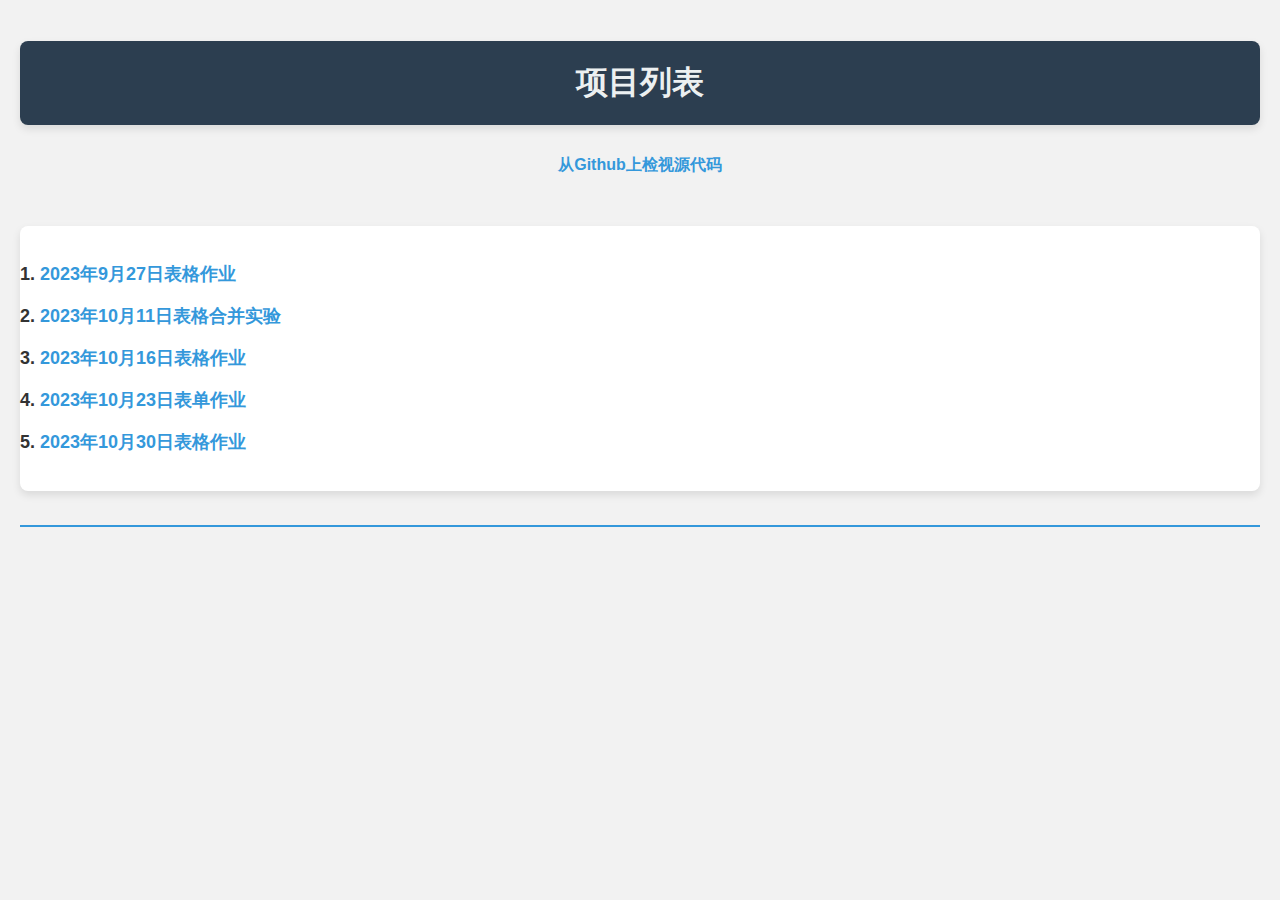
<file: index.html>
<!DOCTYPE html>
<html>
	<head>
		<meta charset="utf-8" />
		<title>项目列表</title>
		<link rel="stylesheet" href="styles.css">
	</head>
	
	<body>
		<h1>项目列表</h1>
		
		<h4><a href="https://github.com/asdfk007/homework_html">从Github上检视源代码</a></h4>
		
		<h2>
			<ol>
				<li><a href="html/2023年9月27日/index.html">2023年9月27日表格作业</a></li>
				<li><a href="html/2023年10月11日/index.html">2023年10月11日表格合并实验</a></li>
				<li><a href="html/2023年10月16日/index.html">2023年10月16日表格作业</a></li>
				<li><a href="html/2023年10月23日/index.html">2023年10月23日表单作业</a></li>
				<li><a href="html/2023年10月30日/index.html">2023年10月30日表格作业</a></li>
			</ol>
		</h2>
	</body>
</html>
</file>
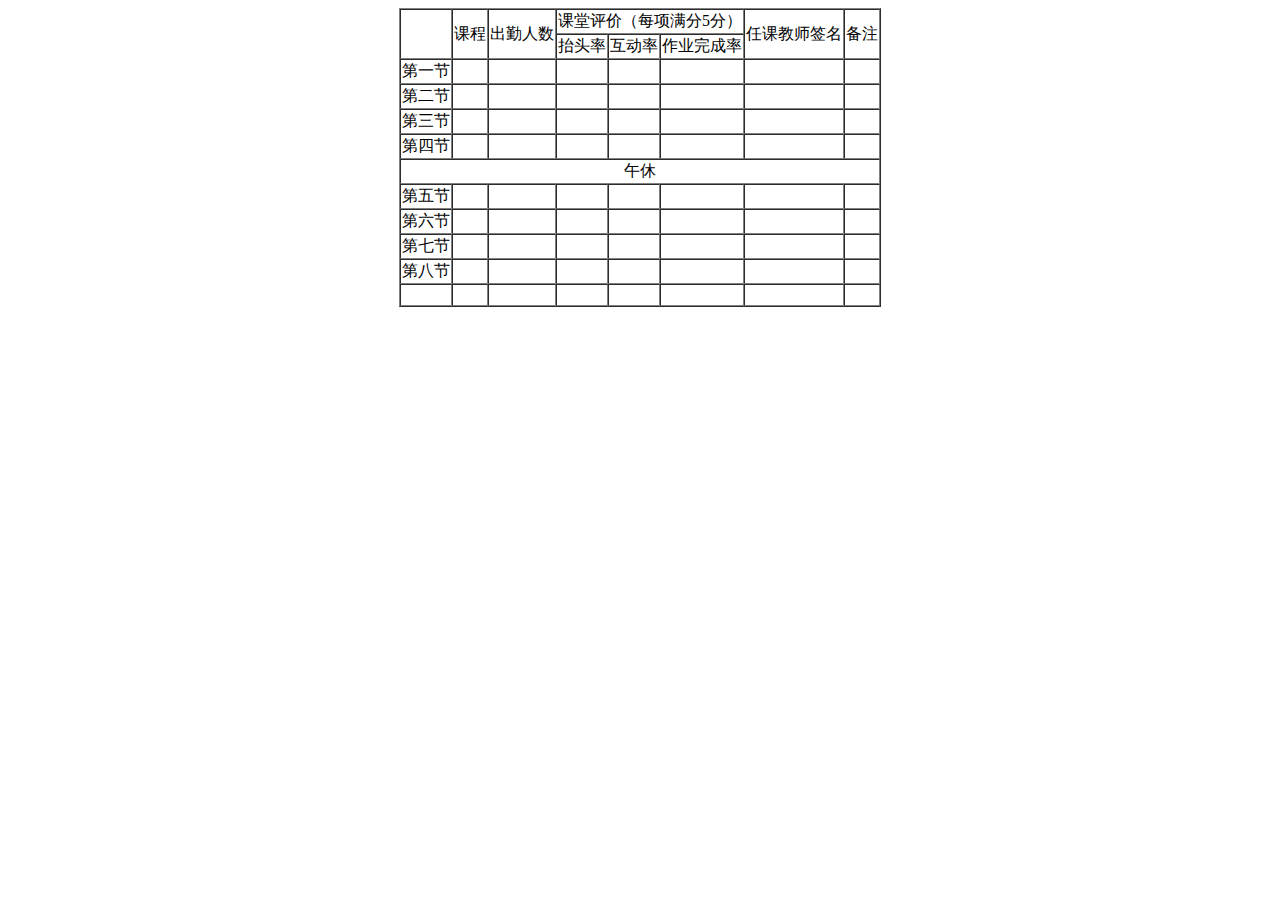
<file: html/2023年10月11日/index.html>
<!DOCTYPE html>
<html>
	<head>
		<meta charset="utf-8" />
		<title></title>
	</head>
	<body>
		<table border="" align="center" cellspacing="0">
			<tr>
				<td rowspan="2"></td>
				<td rowspan="2">课程</td>
				<td rowspan="2">出勤人数</td>
				<td colspan="3">课堂评价（每项满分5分）</td>
				<td rowspan="2">任课教师签名</td>
				<td rowspan="2">备注</td>
			</tr>
			
			<tr>
				<td>抬头率</td>
				<td>互动率</td>
				<td>作业完成率</td>
			</tr>
			
			<tr>
				<td>第一节</td>
				<td></td>
				<td></td>
				<td></td>
				<td></td>
				<td></td>
				<td></td>
				<td></td>
			</tr>
			
			<tr>
				<td>第二节</td>
				<td></td>
				<td></td>
				<td></td>
				<td></td>
				<td></td>
				<td></td>
				<td></td>
			</tr>
			
			<tr>
				<td>第三节</td>
				<td></td>
				<td></td>
				<td></td>
				<td></td>
				<td></td>
				<td></td>
				<td></td>
			</tr>
			
			<tr>
				<td>第四节</td>
				<td></td>
				<td></td>
				<td></td>
				<td></td>
				<td></td>
				<td></td>
				<td></td>
			</tr>
			
			<tr>
				<td colspan="8" align="center">午休</td>
			</tr>
			
			<tr>
				<td>第五节</td>
				<td></td>
				<td></td>
				<td></td>
				<td></td>
				<td></td>
				<td></td>
				<td></td>
			</tr>
			
			<tr>
				<td>第六节</td>
				<td></td>
				<td></td>
				<td></td>
				<td></td>
				<td></td>
				<td></td>
				<td></td>
			</tr>
			
			<tr>
				<td>第七节</td>
				<td></td>
				<td></td>
				<td></td>
				<td></td>
				<td></td>
				<td></td>
				<td></td>
			</tr>
			
			<tr>
				<td>第八节</td>
				<td></td>
				<td></td>
				<td></td>
				<td></td>
				<td></td>
				<td></td>
				<td></td>
			</tr>
			
			<tr>
				<td>&nbsp;</td>
				<td></td>
				<td></td>
				<td></td>
				<td></td>
				<td></td>
				<td></td>
				<td></td>
			</tr>
		</table>
	</body>
</html>
</file>
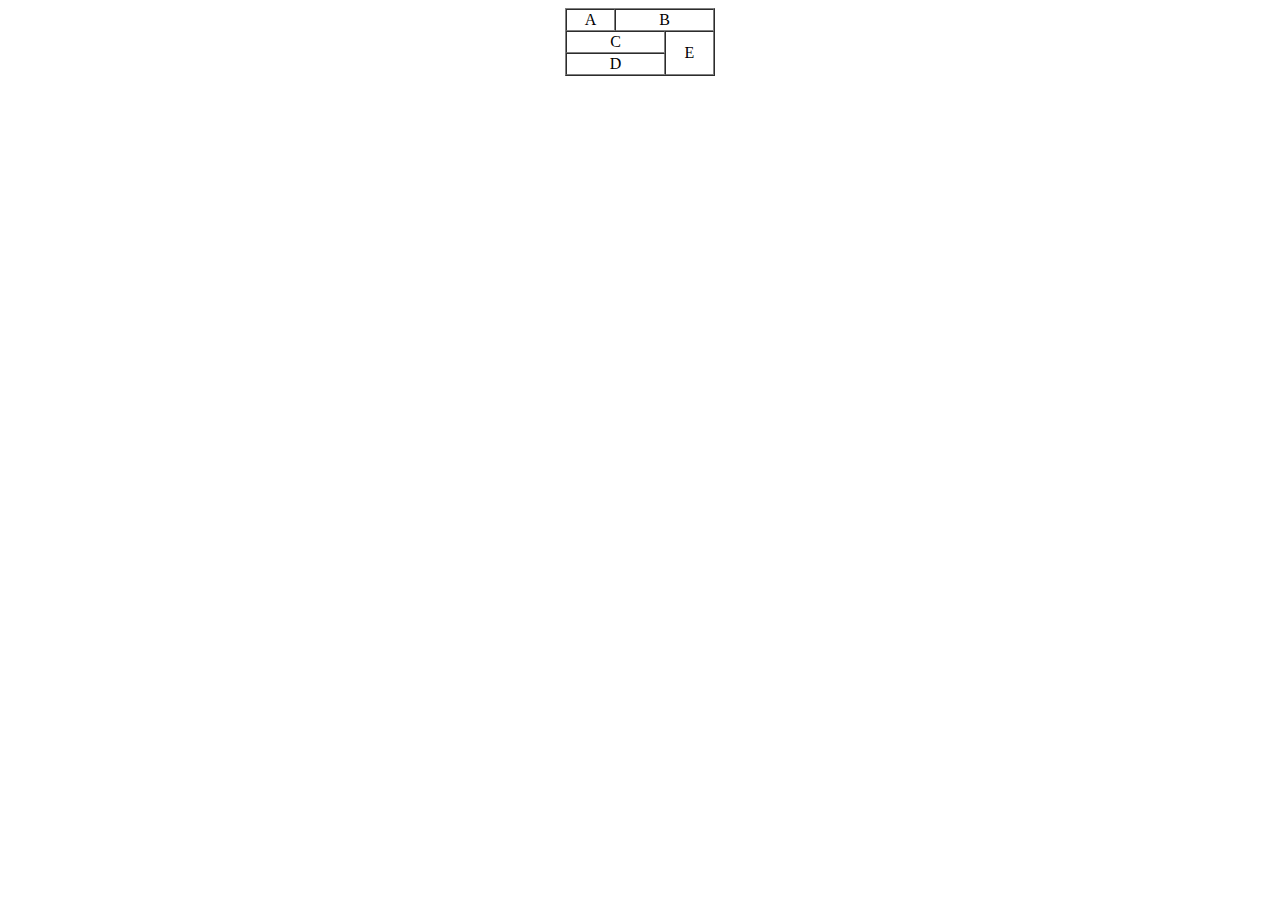
<file: html/2023年10月16日/index.html>
<!DOCTYPE html>
<html>
	<head>
		<meta charset="utf-8" />
		<title>表格</title>
	</head>
	<body>
		<table align="center" border="1" cellspacing="0" width="150px">
			<tr align="center">
				<td width="45px">A</td>
				<td colspan="2">B</td>
			</tr>
			<tr align="center">
				<td colspan="2">C</td>
				<td rowspan="2" width="45px">E</td>
			</tr>
			<tr align="center">
				<td colspan="2">D</td>
			</tr>
		</table>
	</body>
</html>
</file>
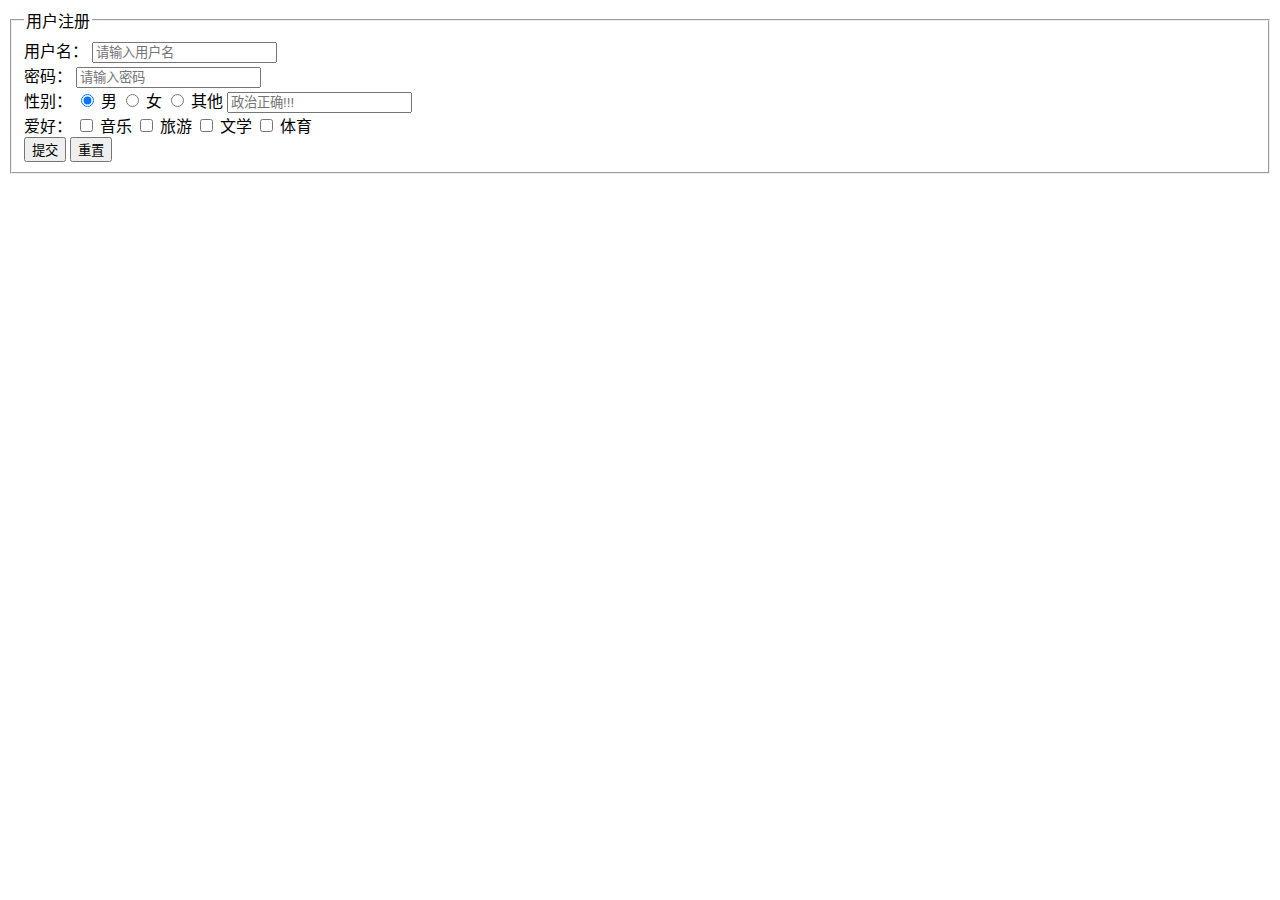
<file: html/2023年10月23日/index.html>
<!DOCTYPE html>
<html lang="zh-CN">
	<head>
		<meta charset="UTF-8">
		<title>用户注册</title>
	</head>
	<body>
		<form>
			<fieldset>
				<legend>用户注册</legend>
				<div>
					<label for="username">用户名：</label>
					<input type="text" id="username" name="username" placeholder="请输入用户名">
				</div>
				<div>
					<label for="password">密码：</label>
					<input type="password" id="password" name="password" placeholder="请输入密码">
				</div>
				<div>
					<label for="gender">性别：</label>
					<input type="radio" id="gender-male" name="gender" value="male" checked>
					<label for="gender-male">男</label>
					<input type="radio" id="gender-female" name="gender" value="female">
					<label for="gender-female">女</label>
					<input type="radio" id="gender-other" name="gender" value="other">
					<label for="gender-other">其他</label>
					<input type="text" id="gender-other-input" name="gender-other-input" placeholder="政治正确!!!">
				</div>
				<div>
					<label for="hobbies">爱好：</label>
					<input type="checkbox" id="hobby-music" name="hobbies" value="音乐">
					<label for="hobby-music">音乐</label>
					<input type="checkbox" id="hobby-travel" name="hobbies" value="旅游">
					<label for="hobby-travel">旅游</label>
					<input type="checkbox" id="hobby-literature" name="hobbies" value="文学">
					<label for="hobby-literature">文学</label>
					<input type="checkbox" id="hobby-sports" name="hobbies" value="体育">
					<label for="hobby-sports">体育</label>
				</div>
				<div>
					<input type="submit" value="提交">
					<input type="reset" value="重置">
				</div>
			</fieldset>
		</form>
	</body>
</html>
</file>
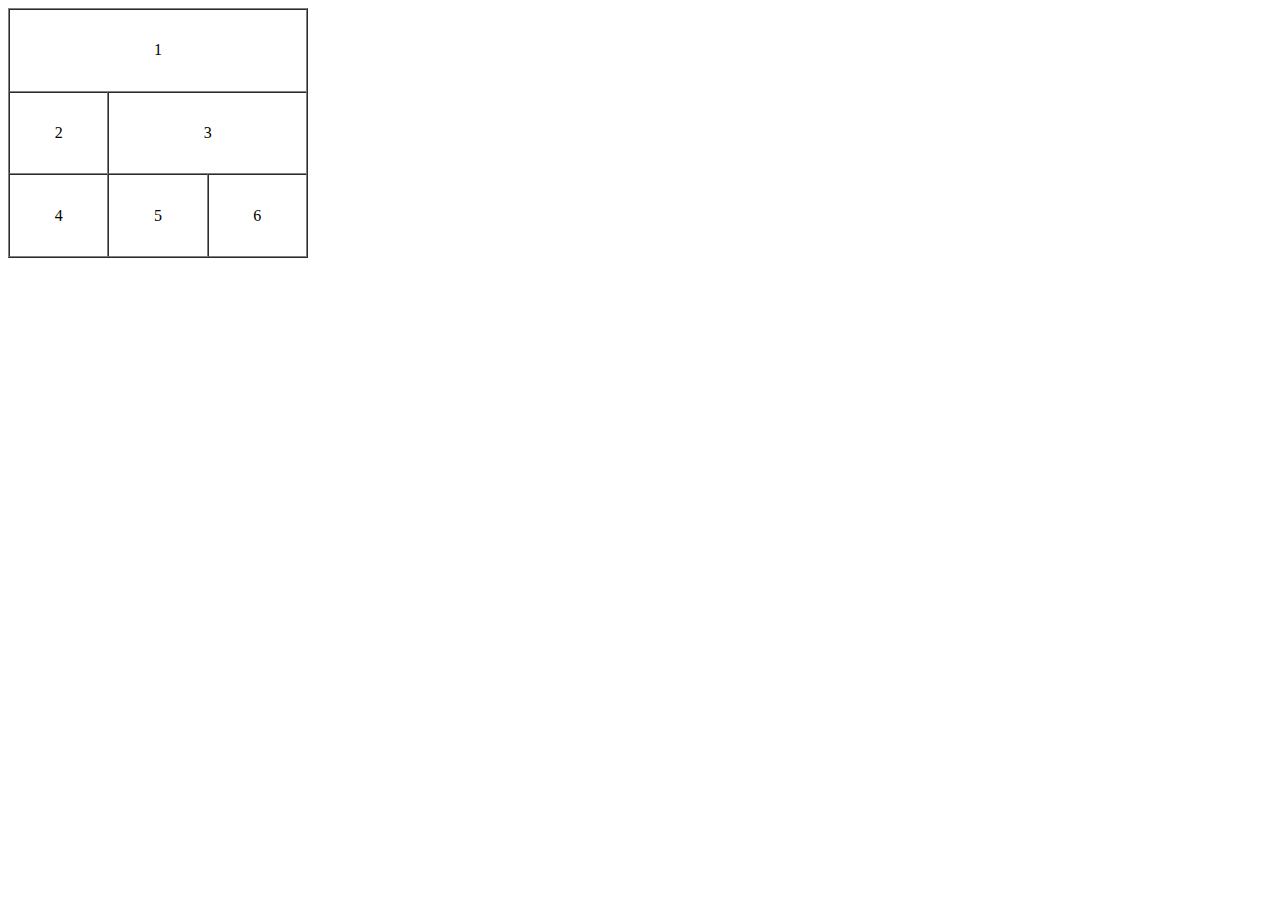
<file: html/2023年10月30日/index.html>
<!DOCTYPE html>
<html>
	<head>
		<meta charset="utf-8">
		<title>表格作业</title>
	</head>
	<body>
		<table border="1" cellspacing="0" cellpadding="1" width="300" height="250">
			<tr>
				<td colspan="3" align="center">1</td>
			</tr>
			<tr>
				<td align="center">2</td>
				<td colspan="3" align="center">3</td>
			</tr>
			<tr>
				<td align="center">4</td>
				<td align="center">5</td>
				<td align="center">6</td>
			</tr>
		</table>
	</body>
</html>
</file>
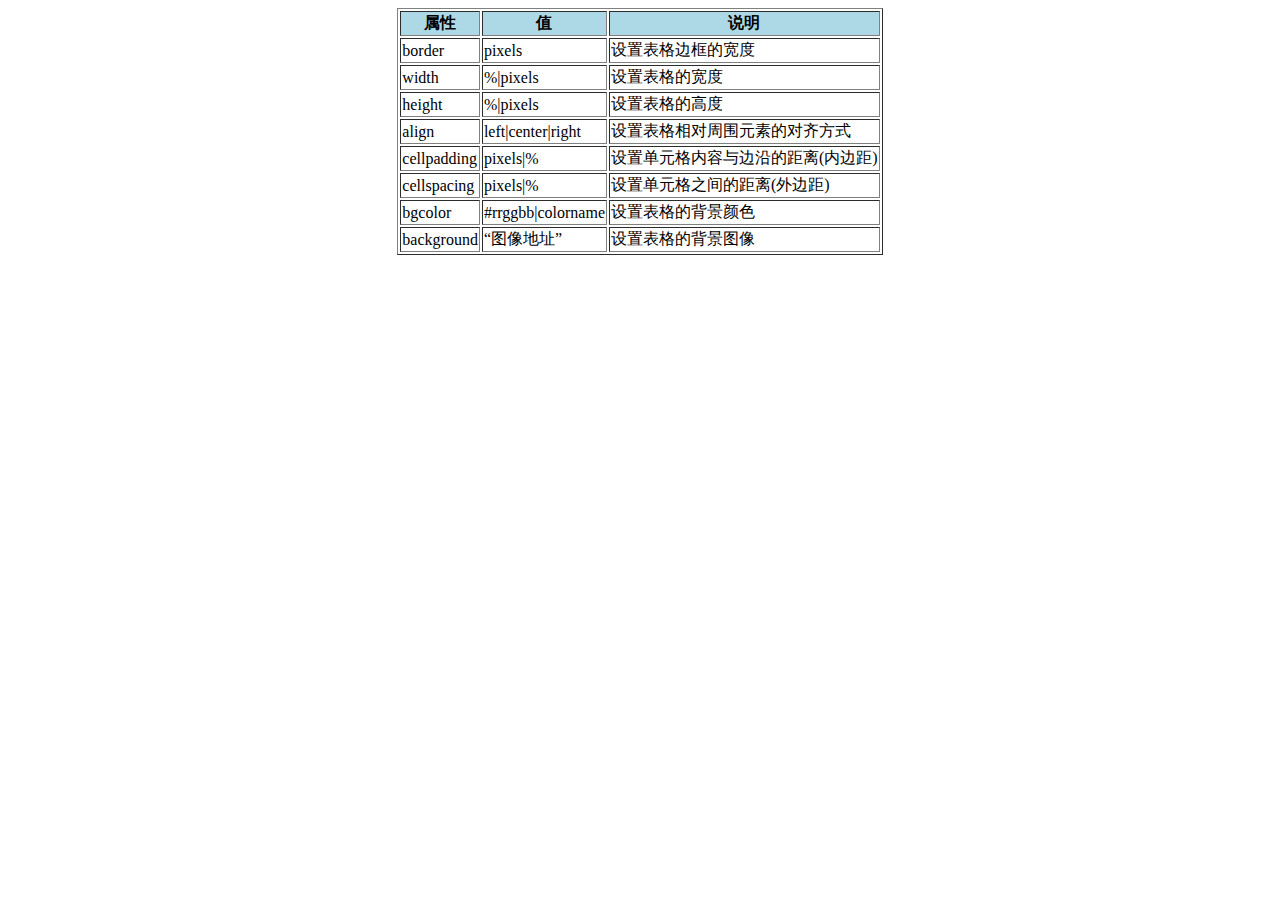
<file: html/2023年9月27日/index.html>
<!DOCTYPE html>
<html>
	<head>
		<meta charset="utf-8">
		<title>表格</title>
	</head>
	<body>
		<table border="1" align="center">
		  <tr bgcolor="lightblue">
		    <th>属性</th>
		    <th>值</th>
		    <th>说明</th>
		  </tr>
		  <tr>
		    <td>border</td>
		    <td>pixels</td>
		    <td>设置表格边框的宽度</td>
		  </tr>
		  <tr>
		    <td>width</td>
		    <td>%|pixels</td>
		    <td>设置表格的宽度</td>
		  </tr>
		  <tr>
		    <td>height</td>
		    <td>%|pixels</td>
		    <td>设置表格的高度</td>
		  </tr>
		  <tr>
		    <td>align</td>
		    <td>left|center|right</td>
		    <td>设置表格相对周围元素的对齐方式</td>
		  </tr>
		  <tr>
		    <td>cellpadding</td>
		    <td>pixels|%</td>
		    <td>设置单元格内容与边沿的距离(内边距)</td>
		  </tr>
		  <tr>
		    <td>cellspacing</td>
		    <td>pixels|%</td>
		    <td>设置单元格之间的距离(外边距)</td>
		  </tr>
		  <tr>
		    <td>bgcolor</td>
		    <td>#rrggbb|colorname</td>
		    <td>设置表格的背景颜色</td>
		  </tr>
		  <tr>
		    <td>background</td>
		    <td>“图像地址”</td>
		    <td>设置表格的背景图像</td>
		  </tr>
		</table>
	</body>
</html>
</file>
<file: styles.css>
/* 全局样式 */
body {
    font-family: 'PingFang SC', 'Hiragino Sans GB', 'Microsoft YaHei', 'Helvetica Neue', Helvetica, Arial, sans-serif;
    background-color: #f2f2f2;
    margin: 0;
    padding: 20px;
    color: #333;
}

a {
    color: #3498db;
    text-decoration: none;
    transition: color 0.3s;
}

a:hover {
    color: #2c3e50;
}

/* 主标题 */
h1 {
    background-color: #2c3e50;
    color: #ecf0f1;
    padding: 20px;
    border-radius: 8px;
    text-align: center;
    box-shadow: 0 4px 8px rgba(0, 0, 0, 0.1);
}

/* Github链接 */
h4 {
    margin-top: 30px;
    text-align: center;
    font-size: 16px;
}

/* 项目列表 */
h2 {
    margin-top: 50px;
    font-size: 24px;
    border-bottom: 2px solid #3498db;
    padding-bottom: 10px;
}

h2 ol {
    background-color: #ffffff;
    padding: 20px;
    border-radius: 8px;
    box-shadow: 0 4px 8px rgba(0, 0, 0, 0.1);
}

h2 ol li {
    margin: 15px 0;
    font-size: 18px;
    line-height: 1.5;
}
</file>
